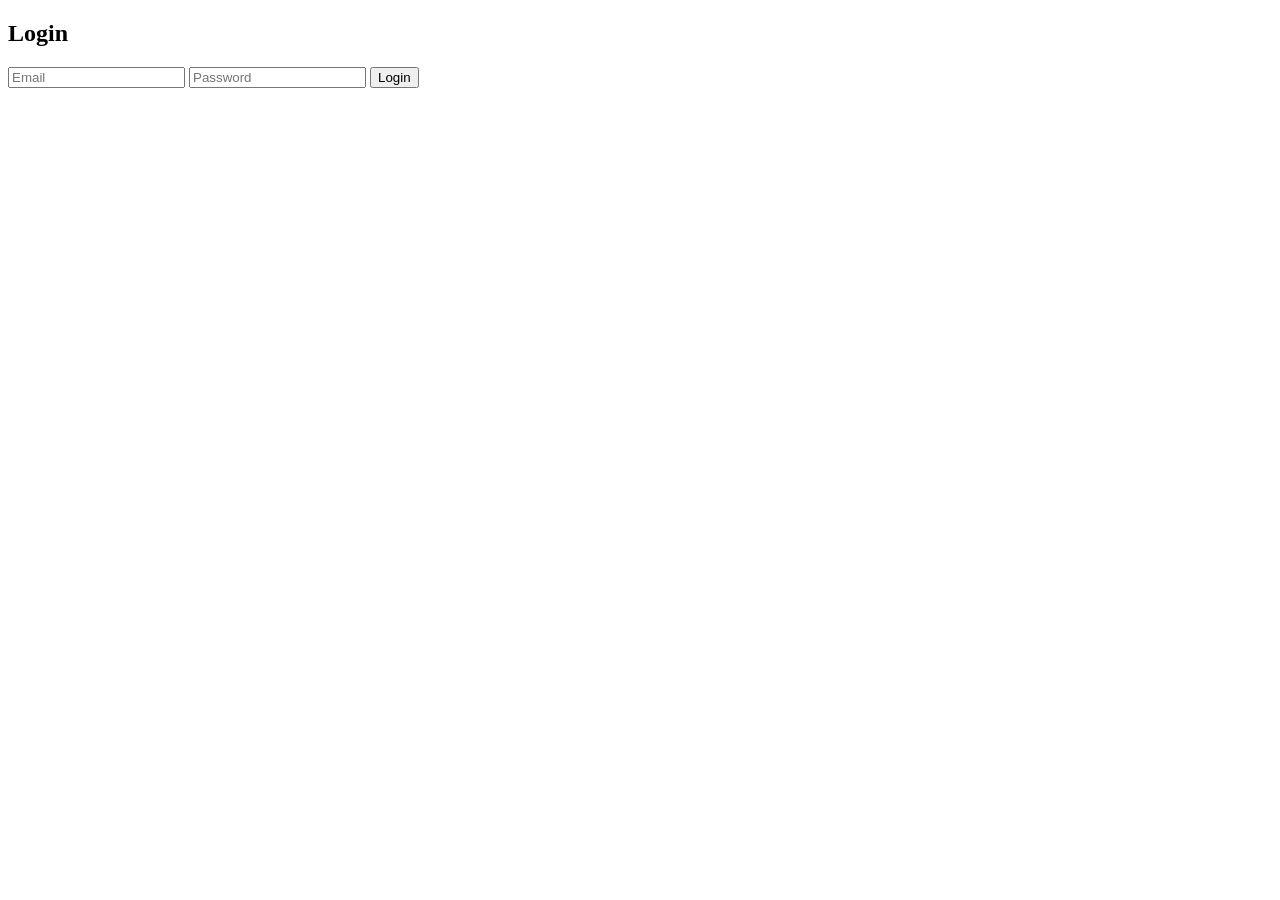
<file: templates/login.html>
<!DOCTYPE html>
<html>
<head>
<title>Login</title>
</head>
<body>

<h2>Login</h2>

<form>

<input type="email" placeholder="Email">

<input type="password" placeholder="Password">

<button type="submit">Login</button>

</form>

</body>
</html>
</file>
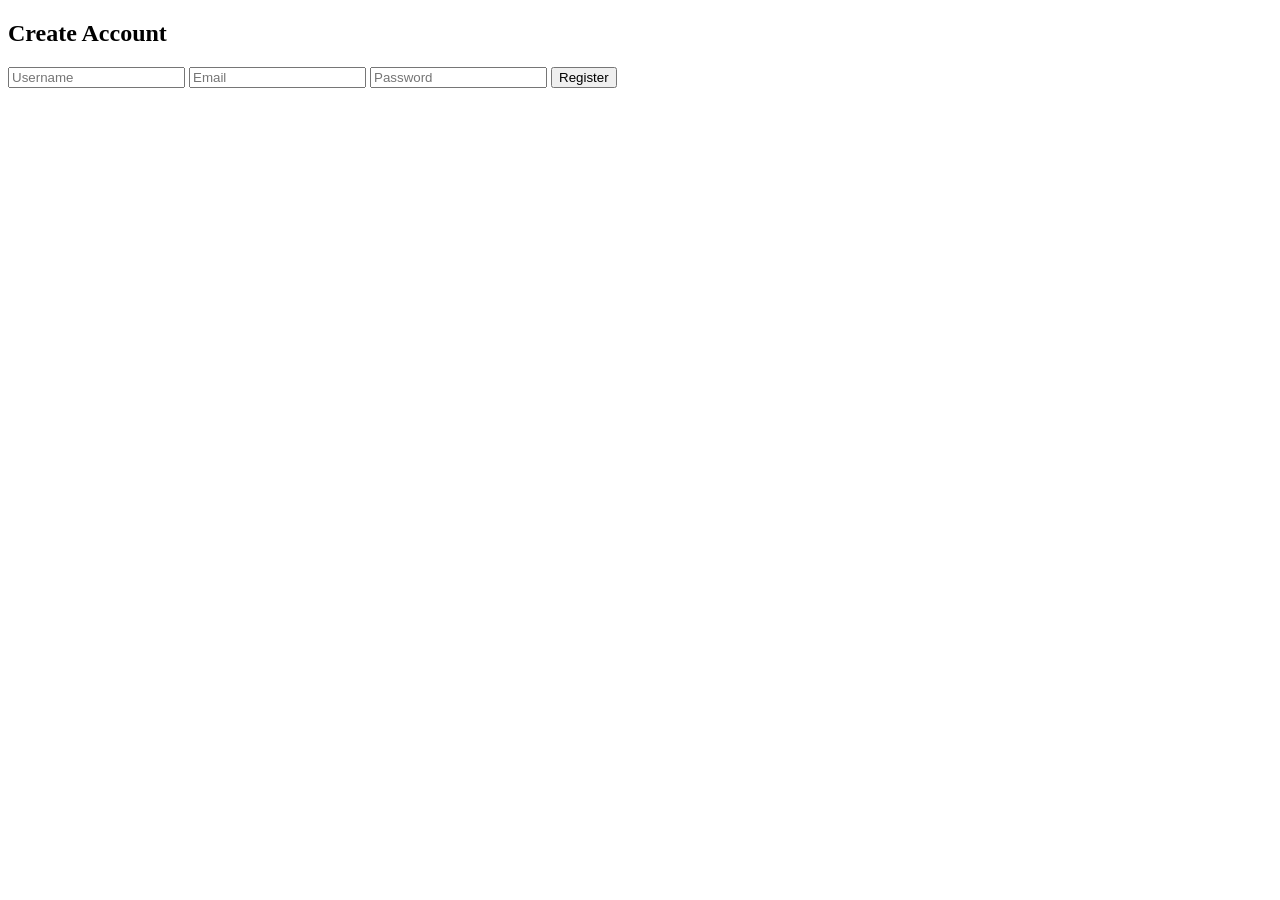
<file: templates/register.html>
<!DOCTYPE html>
<html>
<head>
<title>Register</title>
</head>
<body>

<h2>Create Account</h2>

<form>

<input type="text" placeholder="Username">

<input type="email" placeholder="Email">

<input type="password" placeholder="Password">

<button type="submit">
Register
</button>

</form>

</body>
</html>
</file>
